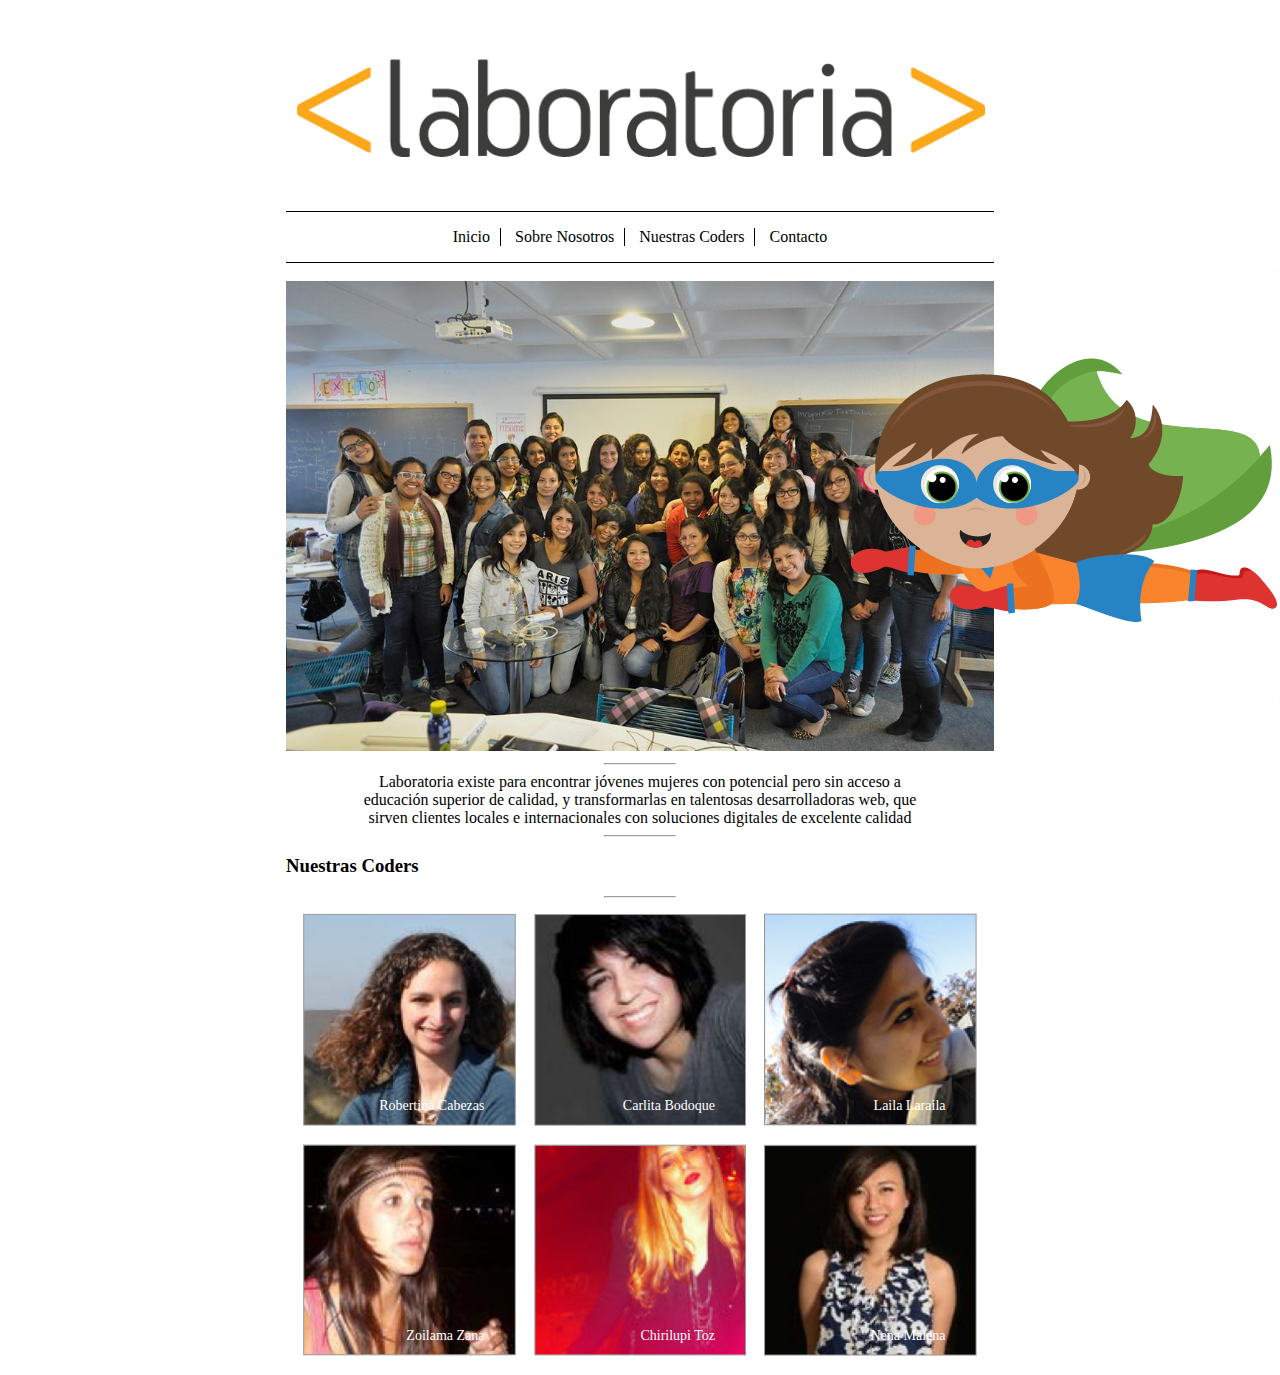
<file: index.html>
<!DOCTYPE html>
<html lang="en">
<head>
	<meta charset="UTF-8">
	<link rel="stylesheet" type="text/css" href="css/main.css">
	<title>Ejercicio Primer Layout</title>
</head>
<body>
	<div class="container">
		<div class="header">
			<img class="header1" src="img/logo.png" alt="">
		</div>
		<div class="menu">
			<ul>
				<li class="deco">
					<a href="http://www.laboratoria.la/">Inicio</a>
				</li>
				<li class="deco">
					<a href="http://laboratoria.la/es/team/">Sobre Nosotros</a>
				</li>
				<li class="deco">
					<a href="http://laboratoria.la/es/coders/">Nuestras Coders</a>
				</li>
				<li>
					<a href="http://laboratoria.la/es/contact/">Contacto</a>
				</li>
			</ul>
		</div>
		<br>
		<div class="conImgGrupal">
			<img class="imgGrupal" src="img/grupal.jpg" alt="">
		</div>
		<div class="containerParrafo">
			<hr class="bordeParrafo">
			<p>Laboratoria existe para encontrar jóvenes mujeres con potencial pero sin acceso a educación superior de calidad, y transformarlas en talentosas desarrolladoras web, que sirven clientes locales e internacionales con soluciones digitales de excelente calidad</p>
			<hr class="bordeParrafo">
		</div>
		<div class="nuestrasCoders">
			<h3>Nuestras Coders</h3>
			<hr class="decoNuestrasCoders">
			<div class="granCodersContainer">
				<div class="codersContainer">
					<a href="coder-detail.html" target="_blank"><img class="imgCoders" src="img/profile-1.png"></a>
					<p>Robertina Cabezas</p>
				</div>
				<div class="codersContainer">
					<img class="imgCoders" src="img/profile-2.png">
					<p>Carlita Bodoque</p>
				</div>
				<div class="codersContainer">
					<img class="imgCoders" src="img/profile-3.png">
					<p>Laila Laraila</p>
				</div>
			</div>
			<div class="granCodersContainer">
				<div class="codersContainer">
					<img class="imgCoders" src="img/profile-4.png">
					<p>Zoilama Zana</p>
				</div>
				<div class="codersContainer">
					<img class="imgCoders" src="img/profile-5.png">
					<p>Chirilupi Toz</p>
				</div>
				<div class="codersContainer">
					<img class="imgCoders" src="img/profile-6.png">
					<p>Nena Malena</p>
				</div>
			</div>
		</div>
		<div class="superhero"><img src="img/superhero.png"></div>
	</div>
</body>
</html>
</file>
<file: css/main.css>
.container {
	width: 70%;
	margin: 0 auto;
	text-align: center;
}

/*Cabecera*/
.header {
	width: 80%;
	margin: 0 auto;
	padding-top: 5%;
	padding-bottom: 5%;
}
.header1 {
	width: 100%;
}

/*Menu*/
.menu {
	width: 80%;
	border-top: 1px solid black;
	border-bottom: 1px solid black;
	padding: 0 auto;
	margin: 0 auto;
}
ul {
	list-style: none;
	padding-left: 0;
}
li {
	display: inline-block;
	text-align: center; 
	margin: 0 auto;
	padding-right: 10px;
	padding-left: 10px;
}
a {
	text-decoration: none;
	color: black;
}
.deco {
	border-right: 1px black solid;
}

/*Imagen grupal*/
.conImgGrupal {
	width: 80%;
	margin: 0 auto;
} 
.imgGrupal {
	width: 100%
}

/*Parrafo*/
.containerParrafo {
	width: 80%;
	margin: 0 auto;
}
.bordeParrafo {
	width: 10%;
}
p {
	width: 80%;
	margin: 0 auto;
}

/*Nuestras Coders */
.nuestrasCoders {
	width: 80%;
	margin: 0 auto;
}
h3 {
	text-align: left;
	padding: 0 auto;
}
.decoNuestrasCoders {
	width: 10%;
}
.granCodersContainer{
	width: 100%;
}
.codersContainer {
	width: 30%;
	padding: 1%;
	display: inline-block;
	margin: 0 auto;
	position: relative;
}
.imgCoders {
	width: 100%;
	position: relative;
}
.codersContainer p {
	z-index: 2;
	font-size: 14px;
	position: absolute;
	bottom: 10%;
	text-align: right;
	color: #fff;
}

/*Estilos de Coder Detail*/
.container2 {
	border: 1px solid black;
	padding: 15px;
}
.perfilCoderImg {
	width: 100px;
	border-radius: 50px;
	margin-top: 10px; 
}
h2 {
	text-align: left;
}
.habilidad {
	text-align: left;
	padding: 10px;
	background: gray;
	margin: 15px;
	color: white;
}
.habilidad1 {
	width: 80%;
}
.habilidad2 {
	width: 60%;
}
.habilidad3 {
	width: 40%;
}
.portafolio {
	width: 100%;
}
.portafolio img{
	width: 25%;
	margin: 2%;
}

.superhero {
    -webkit-animation: example 4s infinite;
    animation: example 4s infinite;
    position: fixed;
	right:0;
	top: 30%;
	z-index: 3;
}
@-webkit-keyframes example {
    from {right: 0;}
    to {right: 100%;}
}
@keyframes example {
    from {right: 0;}
    to {right: 100%;}
}
</file>
